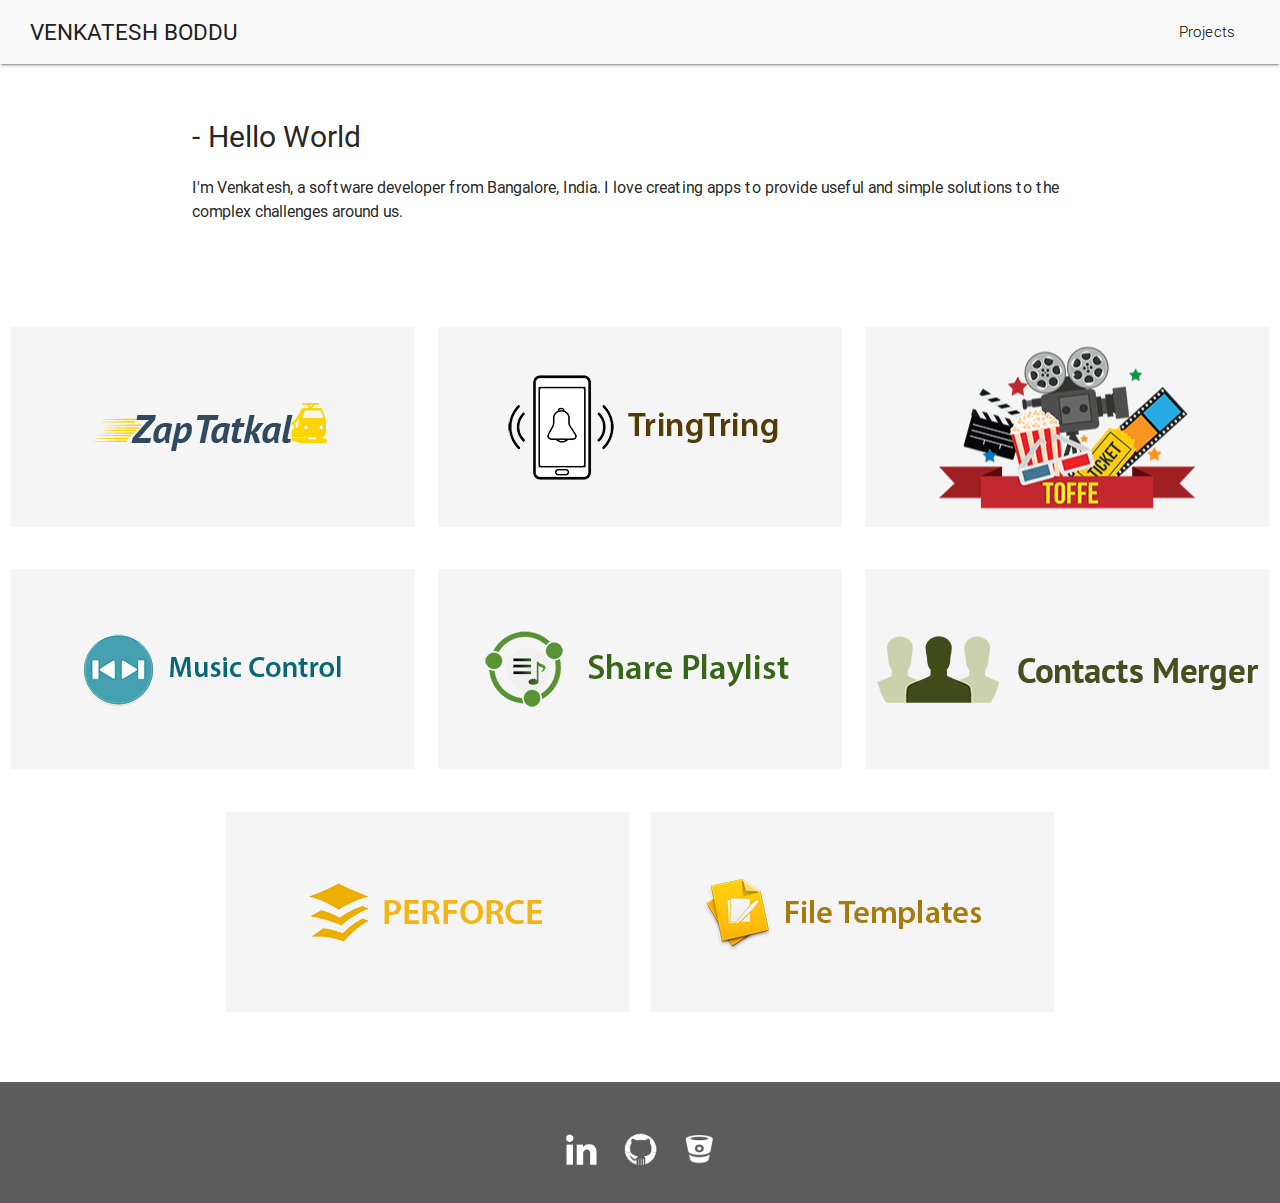
<file: index.html>
<!DOCTYPE html>
<html lang="en">
<head>
  <meta charset="UTF-8">
  <meta name="author" content="Manga Venkatesh">
  <title>Venkatesh</title>
  
  <!--Import Google Icon Font-->
  <link href="http://fonts.googleapis.com/icon?family=Material+Icons" rel="stylesheet">
  
  <!--Import materialize.css-->
  <link type="text/css" rel="stylesheet" href="css/materialize.css"  media="screen,projection"/>

  <!--Let browser know website is optimized for mobile-->
  <meta name="viewport" content="width=device-width, initial-scale=1.0"/>

  <style>
    .ihoverable-white{
        transition: background-color 0.5s;
    }

    .ihoverable-white:hover {
        background-color: white !important;
    }

    .navbar-fixed{
      z-index: 9999;
    }

    .nav-wrapper{
        padding: 0 2rem;
    }

    nav .brand-logo{
        font-size: 1.5rem;
        font-weight: 400;
    }

    .nav-item{
      font-size: 1.2rem;
    }

    nav ul a{
      color: black;
    }

    html, body{
      height:100%;
    }

    /*.staggerred-list{
      opacity: 0;
    }*/

    footer.page-footer{
      background-color: rgba(51, 51, 51, 0.8);
    }

    .footericon{
        width:35px;
        height: 35px;
        margin: 30px 10px;
    }

    #about{
      padding: 50px 0px;
      font-size: 30px;
    }

    #about p{
      font-size: 16px;
    }

    .card .card-reveal{
      overflow: hidden;
    }

    .side-nav{
      padding-top: 60px;
      width: 100%;
      transform: translateX(0);
      transition: opacity 0.5s;
    }

    .slider .slides, .slider .slides li{
      background-color: transparent;
    }

    .slider .indicators .indicator-item{
      height: 14px;
      width: 14px;
    }

    .ihide{
      opacity:0;
      visibility: hidden;
    }

    /*#f0efed*/

  </style>
</head>
<body>
  
  <div class="navbar-fixed">
    <nav>
      <div class='nav-wrapper grey lighten-5 flow-text'>
        <a href="#" class="brand-logo grey-text text-darken-4" onclick="handleHeaderClick()">VENKATESH BODDU</a>
        <ul id='nav-projects' class='nav-item right grey-text text-darken-3'>
          <li><a href='#projects' onclick="handleHeaderClick()">Projects</a></li>
        </ul>
      </div>
    </nav>
  </div>
  
  <div id='about' class="container">
    - Hello World <br />
    <p>I'm Venkatesh, a software developer from Bangalore, India. I love creating apps to provide useful and simple solutions to the complex challenges around us.</p>
  </div>

  <div id='projects' class='section scrollspy'>

    <ul class="row">
      <li class="col s12 m4 l4 valign-wrapper center-align staggerred-list">
        <div class="card grey lighten-4 ihoverable-white z-depth-0" style="width:100%;height:200px">
            <div class="card-image waves-effect waves-block">
              <div class='activator' style="background-image:url('images/zaptatkal.png');background-repeat:no-repeat;background-position:center;width:100%;height:200px;'"></div>
            </div>
          <div class="card-reveal">
            <span class="card-title grey-text text-darken-4">ZapTatkal<i id='zaptatkal-card-close' class="card-close material-icons right">close</i></span>
            <p>A Chrome Extension to book TATKAL train tickets in less than 15 seconds.</p>
            <div class="card-action right-align">
                <a href="#" data-activates="zaptatkal-slide-out" data-cardclose='zaptatkal-card-close' class="button-collapse show-on-large"><i class="material-icons">more</i></a>
            </div>
          </div>
        </div>
      </li>
      <li style="" class="col s12 m4 l4  center-align staggerred-list">
        <div class="card ihoverable-white grey lighten-4 z-depth-0" style="width:100%;height:200px">
            <div class="card-image waves-effect waves-block" style='height:100%'>
              <div class='activator center-align' style="background-image:url('images/tringtring.png');background-repeat:no-repeat;background-position:center;height:100%;'"></div>
            </div>
          <div class="card-reveal">
            <span class="card-title grey-text text-darken-4">TringTring<i id='tringtring-card-close' class="card-close material-icons right">close</i></span>
            <p>This Android App helps in finding your mis-placed phone when it is in silent mode by resetting the Ringer volume.</p>
            <div class="card-action right-align">
              <a href="#" data-activates="tringtring-slide-out" data-cardclose='tringtring-card-close' class="button-collapse show-on-large"><i class="material-icons">more</i></a>
            </div>
          </div>
        </div>
      </li>
      <li style="" class="col s12 m4 l4 valign-wrapper  center-align staggerred-list">
        <div class="card ihoverable-white grey lighten-4 z-depth-0" style="width:100%;height:200px">
          <div class='waves-effect waves-block waves-light'>
            <div class="card-image">
              <div class='activator' style="background-image:url('images/toffe.png');background-repeat:no-repeat;background-position:center;width:100%;height:200px;'"></div>
            </div>
          </div>
          <div class="card-reveal">
            <span class="card-title grey-text text-darken-4">Toffe<i id='toffe-card-close' class="card-close material-icons right">close</i></span>
            <p>Project Toffe is a low cost offline Media streaming service.</p>
            <div class="card-action right-align">
              <a href="#" data-activates="toffe-slide-out" data-cardclose='toffe-card-close' class="button-collapse show-on-large"><i class="material-icons">more</i></a>
            </div>
          </div>
        </div>
      </li>
    </ul>



    <ul class="row">
      <li style="" class="col s12 m4 l4 valign-wrapper  center-align staggerred-list">
        <div class="card ihoverable-white grey lighten-4 z-depth-0" style="width:100%;height:200px">
          <div class='waves-effect waves-block waves-light'>
            <div class="card-image">
              <div class='activator' style="background-image:url('images/musiccontrol.png');background-repeat:no-repeat;background-position:center; width:100%;height:200px;'"></div>
            </div>
          </div>
          <div class="card-reveal">
            <span class="card-title grey-text text-darken-4">Music Control<i id='musiccontrol-card-close' class="card-close material-icons right">close</i></span>
            <p>This Android application helps in changing Tracks with Volume Buttons.</p>
            <div class="card-action right-align">
              <a href="#" data-activates="musiccontrol-slide-out" data-cardclose='musiccontrol-card-close' class="button-collapse show-on-large"><i class="material-icons">more</i></a>
            </div>
          </div>
        </div>
      </li>
      <li style="" class="col s12 m4 l4 valign-wrapper  center-align staggerred-list">
        <div class="card ihoverable-white grey lighten-4 z-depth-0" style="width:100%;height:200px">
          <div class='waves-effect waves-block waves-light'>
            <div class="card-image">
              <div class='activator' style="background-image:url('images/playlistshare.png');background-repeat:no-repeat;background-position:center;width:100%;height:200px;'"></div>
            </div>
          </div>
          <div class="card-reveal">
            <span class="card-title grey-text text-darken-4">Share Playlist<i id='shareplaylist-card-close' class="card-close material-icons right">close</i></span>
            <p>An Android application, which helps in sharing the music with high speed among the group.</p>
            <div class="card-action right-align">
              <a href="#" data-activates="shareplaylist-slide-out" data-cardclose='shareplaylist-card-close' class="button-collapse show-on-large"><i class="material-icons">more</i></a>
            </div>
          </div>
        </div>
      </li>
      <li style="" class="col s12 m4 l4 valign-wrapper  center-align staggerred-list">
        <div class="card ihoverable-white grey lighten-4 z-depth-0" style="width:100%;height:200px">
          <div class='waves-effect waves-block waves-light'>
            <div class="card-image">
              <div class='activator' style="background-image:url('images/contactsmerger.png');background-repeat:no-repeat;background-position:center;width:100%;height:200px;'"></div>
            </div>
          </div>
          <div class="card-reveal">
            <span class="card-title grey-text text-darken-4">Contacts Merger<i id='contactsmanager-card-close' class="card-close material-icons right">close</i></span>
            <p>An Android App to merge your duplicate/similar contacts.</p>
            <div class="card-action right-align">
              <a href="#" data-activates="contactsmerger-slide-out" data-cardclose='contactsmanager-card-close' class="button-collapse show-on-large"><i class="material-icons">more</i></a>
            </div>
          </div>
        </div>
      </li>
    </ul>

    <ul class="row">

      <li style="" class="col s12 m4 l4 push-l2 valign-wrapper  center-align staggerred-list">
        <div class="card ihoverable-white grey lighten-4 z-depth-0" style="width:100%;height:200px">
          <div class='waves-effect waves-block waves-light'>
            <div class="card-image">
              <div class='activator' style="background-image:url('images/perforce.png');background-repeat:no-repeat;background-position:center;width:100%;height:200px;'"></div>
            </div>
          </div>
          <div class="card-reveal">
            <span class="card-title grey-text text-darken-4">Perforce<i id='perforce-card-close' class="card-close material-icons right">close</i></span>
            <p>With Perforce VSCode extension, you can perform basic perforce operations within VSCode.</p>
            <div class="card-action right-align">
              <a href="#" data-activates="perforce-slide-out" data-cardclose='perforce-card-close' class="button-collapse show-on-large"><i class="material-icons">more</i></a>
            </div>
          </div>
        </div>
      </li>
      <li style="" class="col s12 m4 l4 push-l2 valign-wrapper  center-align staggerred-list">
        <div class="card ihoverable-white grey lighten-4 z-depth-0" style="width:100%;height:200px">
          <div class='waves-effect waves-block waves-light'>
            <div class="card-image">
              <div class='activator' style="background-image:url('images/filetemplates.png');background-repeat:no-repeat;background-position:center;width:100%;height:200px;'"></div>
            </div>
          </div>
          <div class="card-reveal">
            <span class="card-title grey-text text-darken-4">File Templates<i id='filetemplates-card-close' class="card-close material-icons right">close</i></span>
            <p>This VSCode extension helps in creating files easily from your defined templates.</p>
            <div class="card-action right-align">
              <a href="#" data-activates="filetemplates-slide-out" data-cardclose='filetemplates-card-close' class="button-collapse show-on-large"><i class="material-icons">more</i></a>
            </div>
          </div>
        </div>
      </li>
    </ul>
  </div>


  <div id="zaptatkal-slide-out" class="side-nav">
      <div style='width:100%;height:200px;' class="valign-center">
        <div class='slide-out-header' style="float:left;display:inline-block;background-image:url('images/zaptatkal.png');background-repeat:no-repeat;background-position:center; width:500px;height:200px;'"></div>
        <div class="slide-out-desc" style="padding-top:20px">
          <p>Easy to Use ,Fully automated Extension to book IRCTC tickets ,Specially designed for TATKAL</p>
          <p>
            An Extension to book TATKAL train tickets in Less than 15 seconds.
              Nothing's more precious than time.This fact can't be experienced better than while booking a Tatkal ticket.
              Every second counts in tatkal booking.To make tatkal booking more reliable and to give you a better chance to get a tatkal ticket ZapTatkal was designed.</p>
          <p> You can get the extension @ <a href='https://chrome.google.com/webstore/detail/zaptatkal/jebomkgoklgbllefagdmmnflojdochjc' target='_blank' style='display:inline'>ZapTatkal</a></p>
        </div>
      </div>
      <div class="slider">
        <ul class="slides">
          <li>
            <div style="background-image:url('images/zaptatkal/1.png');background-size:contain; background-repeat:no-repeat;background-position:center; width:100%;height:100%;'"></div>
          </li>
          <li>
            <div style="background-image:url('images/zaptatkal/2.png');background-size:contain;background-repeat:no-repeat;background-position:center; width:100%;height:100%;'"></div>
          </li>
          <li>
            <div style="background-image:url('images/zaptatkal/3.png');background-size:contain;background-repeat:no-repeat;background-position:center; width:100%;height:100%;'"></div>
          </li>
          <li>
            <div style="background-image:url('images/zaptatkal/4.png');background-size:contain;background-repeat:no-repeat;background-position:center; width:100%;height:100%;'"></div>
          </li>
          <li>
            <div style="background-image:url('images/zaptatkal/5.png');background-size:contain;background-repeat:no-repeat;background-position:center; width:100%;height:100%;'"></div>
          </li>
          <li>
            <div style="background-image:url('images/zaptatkal/6.png');background-size:contain;background-repeat:no-repeat;background-position:center; width:100%;height:100%;'"></div>
          </li>
        </ul>
      </div>
  </div>

  <div id="tringtring-slide-out" class="side-nav">
      <div style='width:100%;height:200px;' class="valign-center">
        <div class='slide-out-header' style="float:left;display:inline-block;background-image:url('images/tringtring.png');background-repeat:no-repeat;background-position:center; width:500px;height:200px;'"></div>
        <div class="slide-out-desc" style="padding-top:20px">
          <p>TringTring helps in finding your phones when kept in Silent Mode.</p>
          <h5>How it works :</h5>
          <p>
             * Configure TringTring with a custom Message, volume to reset and the phone number to accept messages from. <br/>
             * When the service is ON, TringTring checks for the custom message from the configured phone number and resets the phone Ringer volume to the new volume level set in the App.
          </p>
        </div>
      </div>
      <div class="slider">
        <ul class="slides">
          <li>
            <div style="background-image:url('images/tringtring/tringtring1.png');background-size:contain; background-repeat:no-repeat;background-position:center; width:100%;height:100%;'"></div>
          </li>
          <li>
            <div style="background-image:url('images/tringtring/tringtring2.png');background-size:contain;background-repeat:no-repeat;background-position:center; width:100%;height:100%;'"></div>
          </li>
          <li>
            <div style="background-image:url('images/tringtring/tringtring3.png');background-size:contain;background-repeat:no-repeat;background-position:center; width:100%;height:100%;'"></div>
          </li>
        </ul>
      </div>
  </div>

  <div id="toffe-slide-out" class="side-nav">
      <div style='width:100%;height:200px;' class="valign-center">
        <div class='slide-out-header' style="float:left;display:inline-block;background-image:url('images/toffe.png');background-repeat:no-repeat;background-position:center; width:500px;height:200px;'"></div>
        <div class="slide-out-desc" style="padding-top:20px">
          <p>Toffe, is a low cost offline Entertainment Service.</p>
          <p>
            Watch the latest TV serials, movies and listen to music on your Android device. 
            Toffe is a streaming app that lets you watch your favourite shows and movies without copying them to your device.
            With Toffe, having a low memory phone is not a problem anymore.
          </p>
        </div>
      </div>
      <div class="slider">
        <ul class="slides">
          <li>
            <div style="background-image:url('images/toffe/toffe1.png');background-size:contain; background-repeat:no-repeat;background-position:center; width:100%;height:100%;'"></div>
          </li>
          <li>
            <div style="background-image:url('images/toffe/toffe2.png');background-size:contain;background-repeat:no-repeat;background-position:center; width:100%;height:100%;'"></div>
          </li>
          <li>
            <div style="background-image:url('images/toffe/toffe3.png');background-size:contain;background-repeat:no-repeat;background-position:center; width:100%;height:100%;'"></div>
          </li>
          <li>
            <div style="background-image:url('images/toffe/toffe4.png');background-size:contain;background-repeat:no-repeat;background-position:center; width:100%;height:100%;'"></div>
          </li>
          <li>
            <div style="background-image:url('images/toffe/toffe5.png');background-size:contain;background-repeat:no-repeat;background-position:center; width:100%;height:100%;'"></div>
          </li>
          <li>
            <div style="background-image:url('images/toffe/toffe6.png');background-size:contain;background-repeat:no-repeat;background-position:center; max-width:600px;width:100%;height:100%;margin:0 auto;'"></div>
          </li>
        </ul>
      </div>
  </div>

  <div id="contactsmerger-slide-out" class="side-nav">
      <div style='width:100%;height:200px;' class="valign-center">
        <div class='slide-out-header' style="float:left;display:inline-block;background-image:url('images/contactsmerger.png');background-repeat:no-repeat;background-position:center; width:500px;height:200px;'"></div>
        <div class="slide-out-desc" style="padding-top:20px">
          <p><br/>
            ContactsMerger will scan all contacts and let you delete all duplicate contacts with similar numbers, names and email address. </p>
        </div>
      </div>
      <div class="slider">
        <ul class="slides">
          <li>
            <div style="background-image:url('images/mergecontacts/mergecontacts1.png');background-size:contain; background-repeat:no-repeat;background-position:center; width:100%;height:100%;'"></div>
          </li>
          <li>
            <div style="background-image:url('images/mergecontacts/mergecontacts2.png');background-size:contain;background-repeat:no-repeat;background-position:center; width:100%;height:100%;'"></div>
          </li>
          <li>
            <div style="background-image:url('images/mergecontacts/mergecontacts3.png');background-size:contain;background-repeat:no-repeat;background-position:center; width:100%;height:100%;'"></div>
          </li>
        </ul>
      </div>
  </div>

  <div id="perforce-slide-out" class="side-nav">
      <div style='width:100%;height:200px;' class="valign-center">
        <div class='slide-out-header' style="float:left;display:inline-block;background-image:url('images/perforce.png');background-repeat:no-repeat;background-position:center; width:500px;height:200px;'"></div>
        <div class="slide-out-desc" style="padding-top:20px">
          <p>Perforce is a VSCode extension.</p>
          <p>Perforce extension enables the version control for VSCode. 
            With this extension you can perform basic perforce operations right within VSCode.</p>
            <p> Get this extension @ <a href='https://marketplace.visualstudio.com/items?itemName=bam.vscode-perforce' target="_blank"  style='display:inline'>Perforce</a> </p>
        </div>
      </div>
      <div class="slider">
        <ul class="slides">
          <li>
            <div style="background-image:url('images/perforce/perforce1.png');background-size:contain; background-repeat:no-repeat;background-position:center; width:600px;height:100%;margin:0 auto;"></div>
          </li>
          <li>
            <div style="background-image:url('images/perforce/perforce2.png');background-size:contain;background-repeat:no-repeat;background-position:center; width:600px;height:100%;margin:0 auto;"></div>
          </li>
          <li>
            <div style="background-image:url('images/perforce/perforce3.png');background-size:contain;background-repeat:no-repeat;background-position:center; width:600px;height:100%;margin:0 auto;"></div>
          </li>
          <li>
            <div style="background-image:url('images/perforce/perforce4.png');background-size:contain;background-repeat:no-repeat;background-position:center; width:600px;height:100%;margin:0 auto;"></div>
          </li>
        </ul>
      </div>
  </div>

  <div id="filetemplates-slide-out" class="side-nav">
      <div style='width:100%;height:200px;' class="valign-center">
        <div class='slide-out-header' style="float:left;display:inline-block;background-image:url('images/filetemplates.png');background-repeat:no-repeat;background-position:center; width:500px;height:200px;'"></div>
        <div class="slide-out-desc" style="padding-top:20px">
          <p>This is a VSCode extension to create File Templates.</p>
          <p>
            File Templates extension comes with file templates for Javascript, CSS, SASS, HTML, etc... by default to help you start with new files. <br/>
            Also add Author name and Date of creation to the file, by adding ${AUTHOR} and ${DATE} tokens to your template.
          </p>
          <p> Get this extension @ <a href='https://marketplace.visualstudio.com/items?itemName=bam.vscode-file-templates' target="_blank"  style='display:inline'>FileTemplates </a></p>
        </div>
      </div>
      <div class="slider">
        <ul class="slides">
          <li>
            <div style="background-image:url('images/filetemplates/filetemplates1.png');background-size:contain; background-repeat:no-repeat;background-position:center; width:600px;height:100%;margin:0 auto;"></div>
          </li>
          <li>
            <div style="background-image:url('images/filetemplates/filetemplates2.png');background-size:contain;background-repeat:no-repeat;background-position:center; width:600px;height:100%;margin:0 auto;"></div>
          </li>
          <li>
            <div style="background-image:url('images/filetemplates/filetemplates3.png');background-size:contain;background-repeat:no-repeat;background-position:center; width:600px;height:100%;margin:0 auto;"></div>
          </li>
        </ul>
      </div>
  </div>

  <div id="musiccontrol-slide-out" class="side-nav">
      <div style='width:100%;height:200px;' class="valign-center">
        <div class='slide-out-header' style="float:left;display:inline-block;background-image:url('images/musiccontrol.png');background-repeat:no-repeat;background-position:center; width:500px;height:200px;'"></div>
        <div class="slide-out-desc" style="padding-top:20px">
          <p>Music control is an Android Application, which helps you to change music track using your volume buttons when your device is locked. <br/>
             On start of music player, a small music control overlays on top to indicate that MusicControl is running. 
             You can stop the service at any time, by simply dragging the overlay control to the bottom of screen.
          </p>
        </div>
      </div>
      <div class="slider">
        <ul class="slides">
          <li>
            <div style="background-image:url('images/musiccontrol/musiccontrol1.png');background-size:contain; background-repeat:no-repeat;background-position:center; width:100%;height:100%;'"></div>
          </li>
          <li>
            <div style="background-image:url('images/musiccontrol/musiccontrol2.png');background-size:contain;background-repeat:no-repeat;background-position:center; width:100%;height:100%;'"></div>
          </li>
          <li>
            <div style="background-image:url('images/musiccontrol/musiccontrol3.png');background-size:contain;background-repeat:no-repeat;background-position:center; width:100%;height:100%;'"></div>
          </li>
        </ul>
      </div>
  </div>

  <div id="shareplaylist-slide-out" class="side-nav">
      <div style='width:100%;height:200px;' class="valign-center">
        <div class='slide-out-header' style="float:left;display:inline-block;background-image:url('images/playlistshare.png');background-repeat:no-repeat;background-position:center; width:500px;height:200px;'"></div>
        <div class="slide-out-desc" style="padding-top:20px">
          <p>
            SharePlaylist is an Android application. This helps in sharing music among the devices with high speed.<br/>
            This App gives you the potential to share the playlists directly with others, rather than copying songs individually and re-cerating the playlists on other devices.
          </p>
        </div>
      </div>
      <div class="slider">
        <ul class="slides">
          <li>
            <div style="background-image:url('images/playlistshare/playlistshare1.png');background-size:contain; background-repeat:no-repeat;background-position:center; width:100%;height:100%;'"></div>
          </li>
          <li>
            <div style="background-image:url('images/playlistshare/playlistshare2.png');background-size:contain;background-repeat:no-repeat;background-position:center; width:100%;height:100%;'"></div>
          </li>
          <li>
            <div style="background-image:url('images/playlistshare/playlistshare3.png');background-size:contain;background-repeat:no-repeat;background-position:center; width:100%;height:100%;'"></div>
          </li>
          <li>
            <div style="background-image:url('images/playlistshare/playlistshare4.png');background-size:contain;background-repeat:no-repeat;background-position:center; width:100%;height:100%;'"></div>
          </li>
          </li>
        </ul>
      </div>
  </div>

  <footer class='page-footer'>
    <div class="container center-align">
      <a href="https://www.linkedin.com/in/venkatesh-boddu-86614253" target="_blank"><img src='images/linkedin.png' class='footericon'/></a>
      <a href="https://github.com/bamvenkatesh/" target="_blank"><img src='images/github.png' class='footericon'/></a>
      <a href="https://bitbucket.org/bamvenkatesh/" target="_blank"><img src='images/bitbucket.png' class='footericon'/></a>
    </div>
  </footer>
    
  <!--Import jQuery before materialize.js-->
  <script type="text/javascript" src="https://code.jquery.com/jquery-2.1.1.min.js"></script>
  <script type="text/javascript" src="js/materialize.js"></script>
  <script type="text/javascript">
    $(document).ready(function(){
      $('.scrollspy').scrollSpy();


      // var options = [
      //   {selector: '.row1', offset: 0, callback: (el) => {
      //       Materialize.showStaggeredList($(el));
      //     } 
      //   },
      //   {selector: '.row2', offset: 0, callback: (el) => {
      //       Materialize.showStaggeredList($(el));
      //     } 
      //   },
      //   {selector: '.row3', offset: 0, callback: (el) => {
      //       Materialize.showStaggeredList($(el));
      //     } 
      //   } 
      // ];
      // Materialize.scrollFire(options);

      $('.button-collapse').click(function(){
          $('.side-nav').addClass('ihide');
          let id = $(this).data('activates');
          $('#' + id).removeClass('ihide');

          let cardCloseId = $(this).data('cardclose');
          $('#' + cardCloseId).click();
      });

      // $('.button-collapse').sideNav({
      //     menuWidth: '100%', // Default is 240
      //     edge: 'right', // Choose the horizontal origin
      //     closeOnClick: true, // Closes side-nav on <a> clicks, useful for Angular/Meteor
      //   }
      // );


      $('.slider').slider({Interval:2000});

        handleHeaderClick();
    }); 

    function handleHeaderClick(){
      $('.side-nav').addClass('ihide');
      hideCardReveals();
    }

    function hideCardReveals(){
      $('.card-close').click();
    }

  </script>
</body>
</html>
</file>
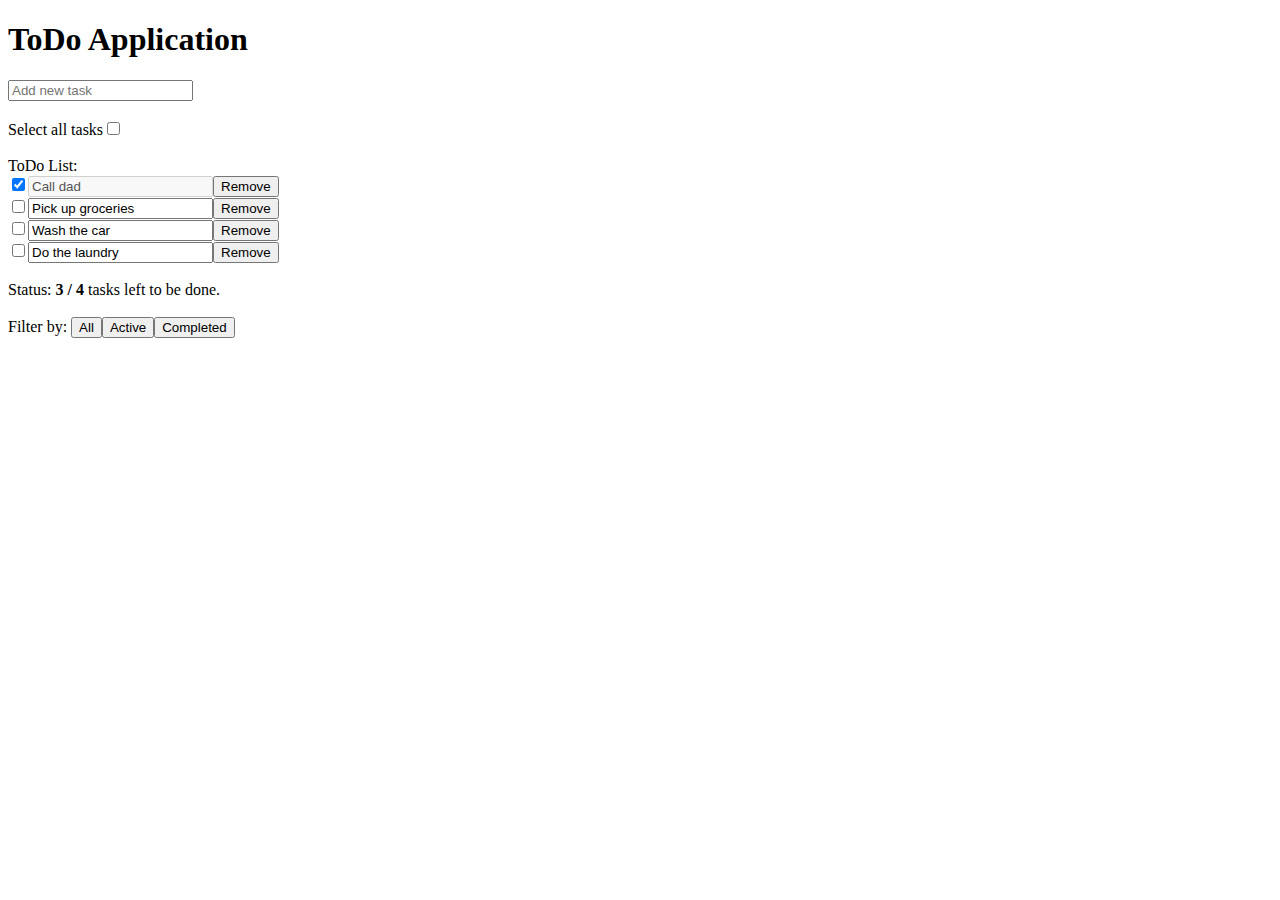
<file: todo_torq/index.html>
<!DOCTYPE html>
<html>
<head>
    
    <meta charset='utf-8'>
    <meta http-equiv="X-UA-Compatible" content="chrome=1">
    <meta name="viewport" content="width=1024, initial-scale=0.3, maximum-scale=1">

    <title>Webpack App</title>

    

    

</head>
<body class="coral--light">
    
    
    <script src="sample.js"></script>
    

</body>

</html>
</file>
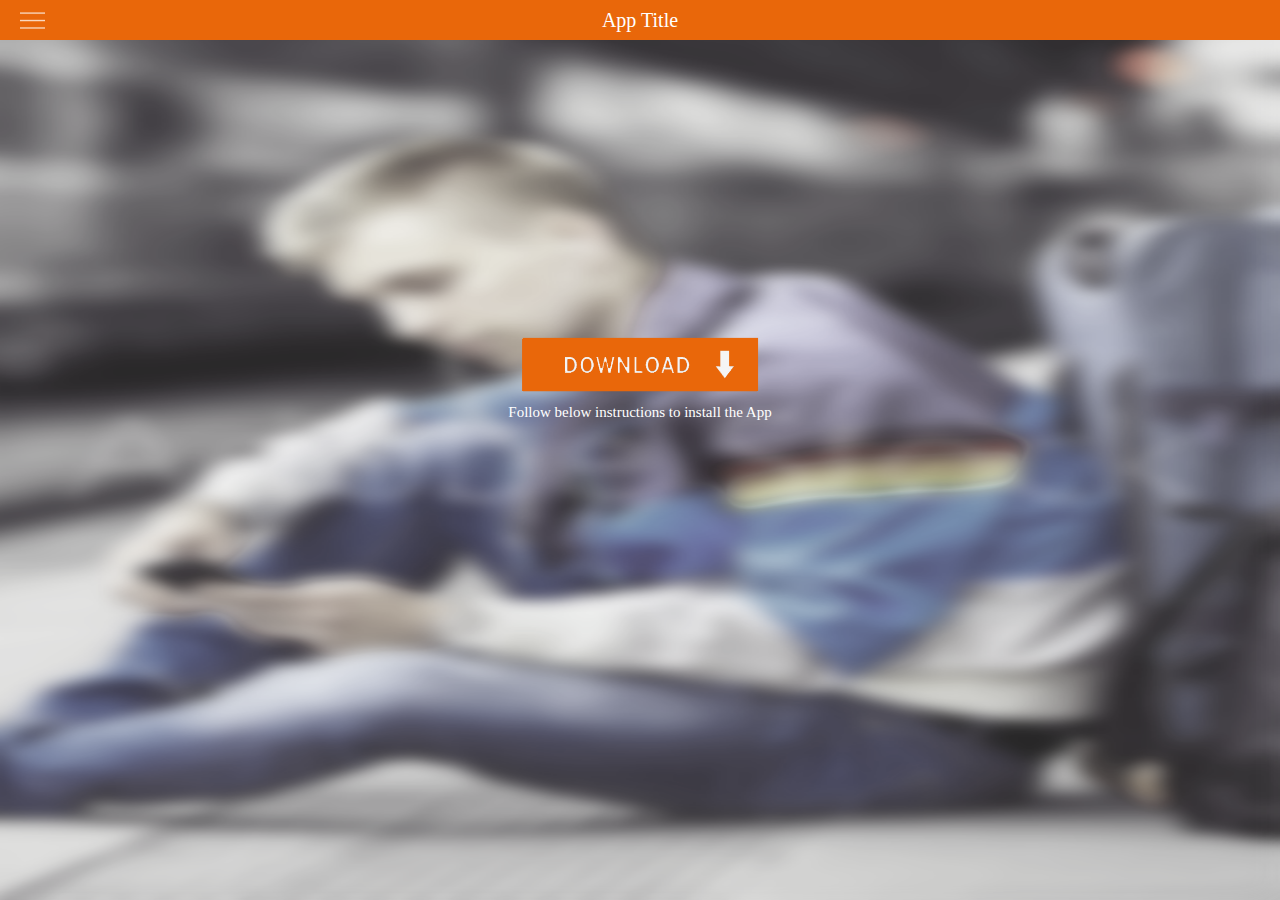
<file: zerotype/index.html>
<!DOCTYPE HTML>
<!-- Website template by freewebsitetemplates.com -->
<html>
<head>
	<meta charset="UTF-8">
	<meta name="viewport" content="user-scalable=no, initial-scale=1, maximum-scale=1, minimum-scale=1, width=device-width, height=device-height, target-densitydpi=device-dpi">
	<title>Zerotype Website Template</title>
	<link rel="stylesheet" href="css/style.css" type="text/css">
	<script type="text/javascript">
		
		var scrollTimer = undefined;

		function scrollToPage(){
			var homepage = document.getElementById('homepage');
			if( homepage.getBoundingClientRect().top > 0 )
				return;
			
			var instrpage = document.getElementById('instrpage');
			var aboutpage = document.getElementById('aboutpage');
			var contactpage = document.getElementById('contactpage');
		}

		function checkScrollEnd(e){
			if(scrollTimer){
				clearTimeout(scrollTimer);
				scrollTimer = undefined;
			}

			scrollTimer = setTimeout(scrollToPage,300);
		}
	</script>
</head>
<body>

	<div id='mob_site'>
		<div id='header'>
			<div id='menu'>
			</div>
			<div id='title'>
				App Title
			</div>
		</div>
		<div id='containerWrapper'>
			<div id='container'>
				<div id='homepage' class='page'>
					<div id="dlapkcontainer">
						<div id='dlbtn'>	</div>
						<div id='dldesc'>
							Follow below instructions to install the App
						</div>
					</div>
				</div>
				<div id='instrpage' class='page'>
					<div class='pagetitle'> Instructions </div>
				</div>
				<div id='aboutpage' class='page'>
					<div class='pagetitle'> About </div>
				</div>
				<div id='contactpage' class='page'>
					<div class='pagetitle'> Contact Us </div>
				</div>
			</div>
		</div>
	</div>

	<script type="text/javascript">
		var containerWrapper = document.getElementById('containerWrapper');
		containerWrapper.addEventListener('scroll', checkScrollEnd);
	</script>	
</body>
</html>
</file>
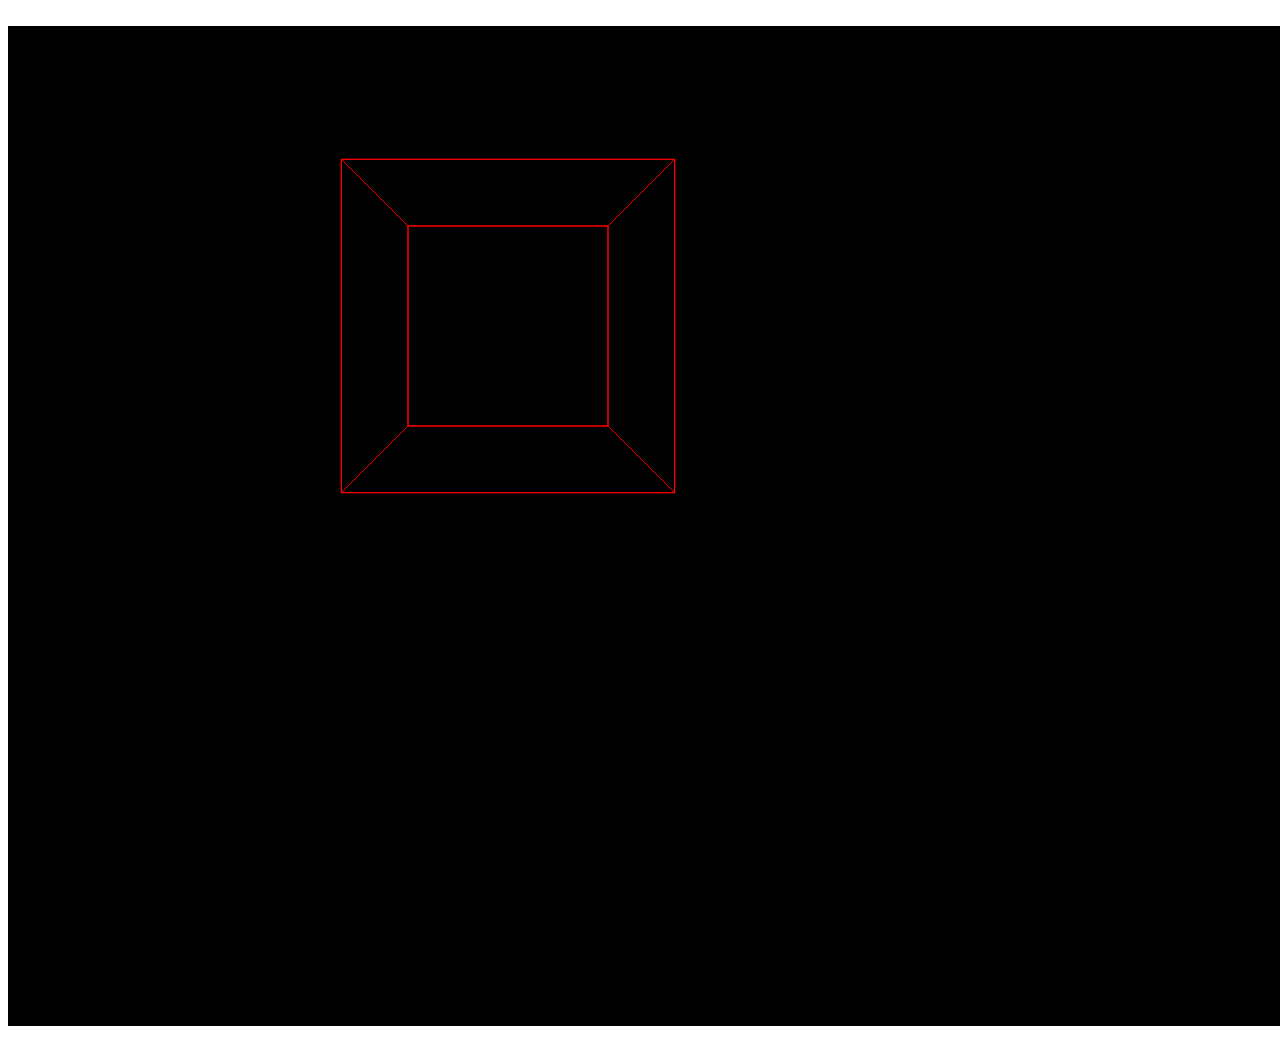
<file: cube.html>
<!DOCTYPE html>
<html>
<head>
    
	<title>HTML5 Experiment: A Rotating Solid Cube</title>
	<meta name="viewport" content="width=device-width, initial-scale=1.0">

</head>
<body>
    <canvas id="thecanvas" width="2000" height="1000">
        Your browser does not support the HTML5 canvas element. <a href=#>Click here</a> to watch the video.
    </canvas>

    <script type="text/javascript">
        window.onload = startDemo;
 
        function Point3D(x,y,z) {
            this.x = x;
            this.y = y;
            this.z = z;
 
            this.rotateX = function(angle) {
                var rad, cosa, sina, y, z
                rad = angle * Math.PI / 180
                cosa = Math.cos(rad)
                sina = Math.sin(rad)
                y = this.y * cosa - this.z * sina
                z = this.y * sina + this.z * cosa
                return new Point3D(this.x, y, z)
            }
 
            this.rotateY = function(angle) {
                var rad, cosa, sina, x, z
                rad = angle * Math.PI / 180
                cosa = Math.cos(rad)
                sina = Math.sin(rad)
                z = this.z * cosa - this.x * sina
                x = this.z * sina + this.x * cosa
                return new Point3D(x,this.y, z)
            }
 
            this.rotateZ = function(angle) {
                var rad, cosa, sina, x, y
                rad = angle * Math.PI / 180
                cosa = Math.cos(rad)
                sina = Math.sin(rad)
                x = this.x * cosa - this.y * sina
                y = this.x * sina + this.y * cosa
                return new Point3D(x, y, this.z)
            }
 
            this.project = function(viewWidth, viewHeight, fov, viewDistance) {
                var factor, x, y
                factor = fov / (viewDistance + this.z)
                x = this.x * factor + viewWidth / 2
                y = this.y * factor + viewHeight / 2
                return new Point3D(x, y, this.z)
            }
        }
 
        var vertices = [
            new Point3D(-1,1,-1),
            new Point3D(1,1,-1),
            new Point3D(1,-1,-1),
            new Point3D(-1,-1,-1),
            new Point3D(-1,1,1),
            new Point3D(1,1,1),
            new Point3D(1,-1,1),
            new Point3D(-1,-1,1)
        ];
 
        // Define the vertices that compose each of the 6 faces. These numbers are
        // indices to the vertex list defined above.
        var faces  = [[0,1,2,3],[1,5,6,2],[5,4,7,6],[4,0,3,7],[0,4,5,1],[3,2,6,7]];
 
        // Define the colors for each face.
        var colors = [[255,0,0],[0,255,0],[0,0,255],[255,255,0],[0,255,255],[255,0,255]];
 
        var xangle = 0, yangle = 0, zangle = 0;
 
        /* Constructs a CSS RGB value from an array of 3 elements. */
        function arrayToRGB(arr) {
            if( arr.length == 3 ) {
                return "rgb(" + arr[0] + "," + arr[1] + "," + arr[2] + ")";
            }
            return "rgb(0,0,0)";
        }
 
        function startDemo() {
            canvas = document.getElementById("thecanvas");
            if( canvas && canvas.getContext ) {
                ctx = canvas.getContext("2d");
                loop();
            }
        }
 
        function loop() {
            var t = new Array();

            ctx.clearRect(0,0,2000,1000);
            ctx.fillStyle = "rgb(0,0,0)";
            ctx.fillRect(0,0,2000,1000);
            

            for( var i = 0; i < vertices.length; i++ ) {
                var v = vertices[i];
                var r = v.rotateX(xangle).rotateY(yangle);
                var p = r.project(1000,600,500,4);
                t.push(p)
            }
 
            var avg_z = new Array();
 
            for( var i = 0; i < faces.length; i++ ) {
                var f = faces[i];
                avg_z[i] = {"index":i, "z":(t[f[0]].z + t[f[1]].z + t[f[2]].z + t[f[3]].z) / 4.0};
            }
 
            avg_z.sort(function(a,b) {
                return b.z - a.z;
            });
 
            for( var i = 0; i < faces.length; i++ ) {
                var f = faces[avg_z[i].index]
                ctx.beginPath()
                ctx.moveTo(t[f[0]].x,t[f[0]].y)
                ctx.lineTo(t[f[1]].x,t[f[1]].y)
                ctx.lineTo(t[f[2]].x,t[f[2]].y)
                ctx.lineTo(t[f[3]].x,t[f[3]].y)
                ctx.closePath()
                ctx.strokeStyle="red";
                ctx.stroke();

//                 ctx.fillStyle = arrayToRGB(colors[avg_z[i].index]);
//                 ctx.fill();
            }
        }

        let canvasElem = document.getElementById('thecanvas');
        canvasElem.addEventListener('touchstart',handleCubeTouchStart);
        canvasElem.addEventListener('touchmove',handleCubeTouchMove);
        canvasElem.addEventListener('touchend',handleCubeTouchEnd);

        canvasElem.addEventListener('mousedown',handleCubeTouchStart);
        canvasElem.addEventListener('mousemove',handleCubeTouchMove);
        canvasElem.addEventListener('mouseup',handleCubeTouchEnd);

        let touchStart = undefined, startX, startY, deltaX, deltaY, draw, startXAngle, startYAngle;
        let angleperUnit = 600/(3*180), xvelocity, yvelocity;
        let timeToRotate = 0,timeToRotateX = 0,timeToRotateY = 0, curTime = 0;
        let X = 0.009, Y = 0.001;

        function handleCubeTouchStart(e){
            startX = e.touches ? e.touches[0].pageX : e.pageX;
            startY = e.touches ? e.touches[0].pageY : e.pageY;

            deltaX = deltaY = 0;
            xvelocity = 0;
            yvelocity = 0;
            startXAngle = xangle;
            startYAngle = yangle;

            touchStart = new Date();
        }

        function handleCubeTouchMove(e){
            if(!touchStart || !startX || !startY)
                return;

            deltaX = (e.touches ? e.touches[0].pageX : e.pageX) - startX;
            deltaY = (e.touches ? e.touches[0].pageY : e.pageY) - startY;

            yangle = (startYAngle - deltaX * angleperUnit)%360;
            xangle = (startXAngle + deltaY * angleperUnit)%360;

            draw = true;
            window.requestAnimationFrame(callback);
        }

        function handleCubeTouchEnd(e){

            let time = (new Date() - touchStart) || 1;
            deltaX = deltaX || 0;
            deltaY = deltaY || 0;

            if(deltaX > 10)
                xvelocity = (deltaX/time);

            if(deltaY > 10){
                yvelocity = (deltaY/time);
	//			xvelocity = 0;
			}

            touchStart = undefined;
            curTime = 0;

            if( (deltaX < 10 && deltaY < 10) || (Math.abs(xvelocity) < 0.8 && Math.abs(yvelocity) < 0.8))
                return;
            
            startXAngle = xangle;
            startYAngle = yangle;
        //    timeToRotate = Math.max( xvelocity / X, yvelocity / X);
            timeToRotateX = xvelocity / X;
            timeToRotateY = yvelocity / X;
			timeToRotate = Math.max(timeToRotateX,timeToRotateY);
            rotate();

            draw = true;
            window.requestAnimationFrame(callback);
        }

        function rotate(){
            if(timeToRotate === 0 || curTime >= timeToRotate){
                curTime = 0;
                timeToRotate = 0;
                xvelocity = 0;
                yvelocity = 0;
                return;
            }

            curTime += 10;
            
            if(yvelocity && curTime <= timeToRotateY)
                xangle = (startXAngle + (yvelocity*curTime - 0.5*X*curTime*curTime) * angleperUnit)%360;
            
            if(xvelocity && curTime <= timeToRotateX)
                yangle = (startYAngle - (xvelocity*curTime - 0.5*X*curTime*curTime) * angleperUnit)%360;

            draw = true;
            window.requestAnimationFrame(callback);
            setTimeout(rotate, 10);
        }

        function callback(){
            if(draw){
                loop();
                draw = false;
            }
        }

    </script>
 
    </body>
</html>
</file>
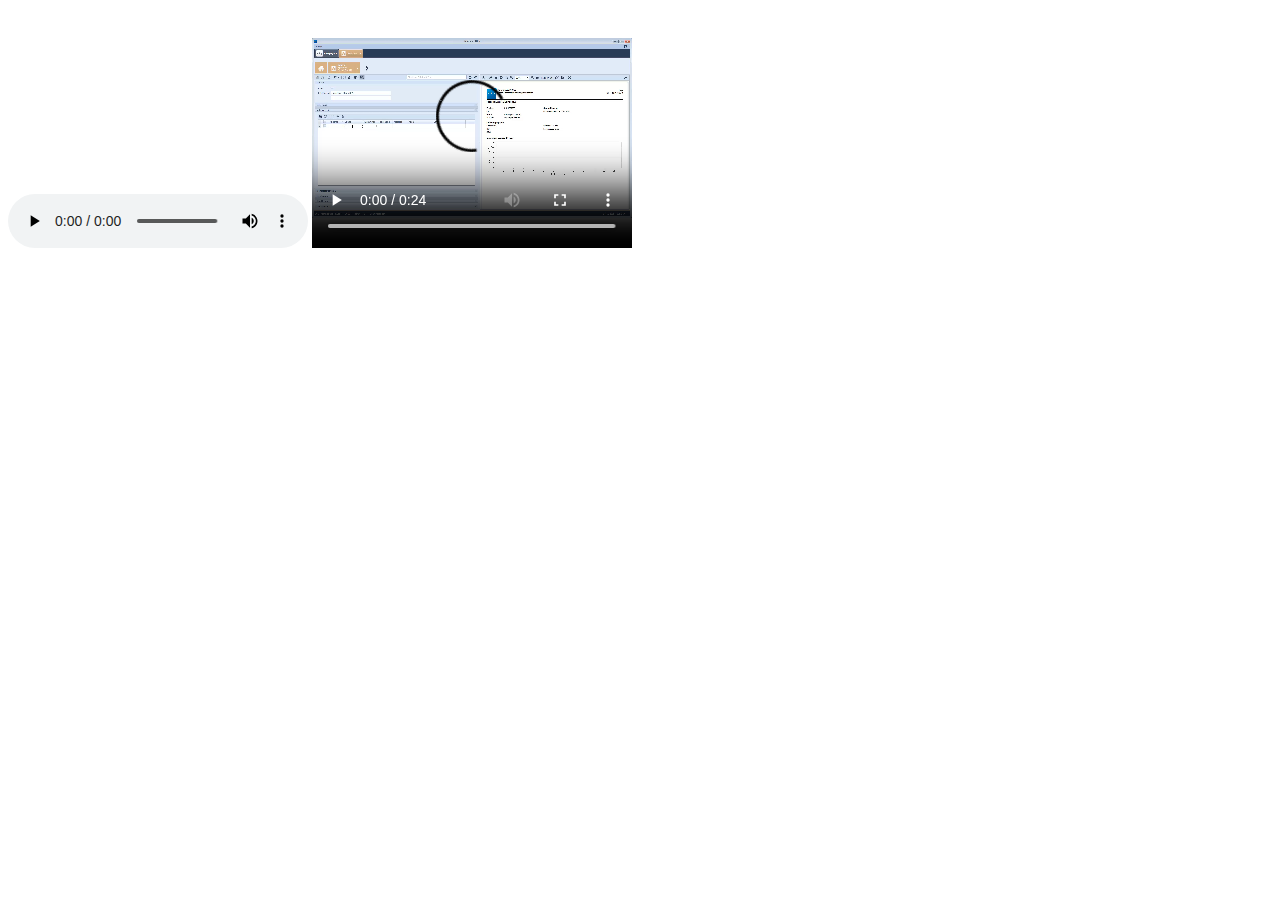
<file: test/sample.html>
<!DOCTYPE html>
<html>

<head>
	<meta charset="utf-8"/>
</head>

<body>

<audio controls>
  <source src="Mouse.mp3" type="audio/mpeg">
Your browser does not support the audio element.
</audio>

<video width="320" height="240" controls>
  <source src="Movie.mp4" type="video/mp4">
Your browser does not support the video tag.
</video>

</body>

</html>

<!--

	http://www.w3schools.com/html/tryit.asp?filename=tryhtml5_audio_all	

	https://support.mozilla.org/en-US/questions/999164

-->
</file>
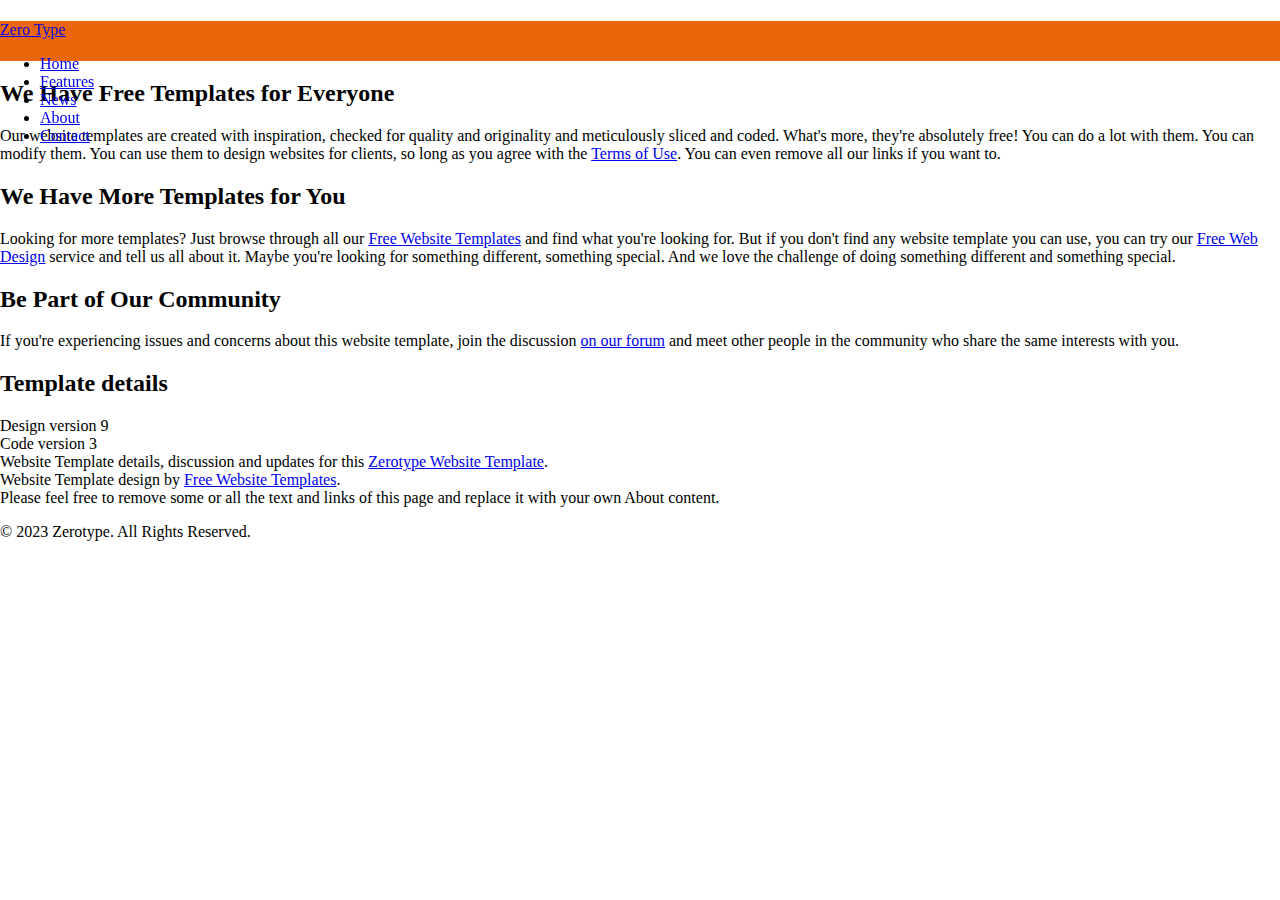
<file: zerotype/about.html>
<!DOCTYPE HTML>
<!-- Website template by freewebsitetemplates.com -->
<html>
<head>
	<meta charset="UTF-8">
	<title>About - Zerotype Website Template</title>
	<link rel="stylesheet" href="css/style.css" type="text/css">
</head>
<body>
	<div id="header">
		<div>
			<div class="logo">
				<a href="index.html">Zero Type</a>
			</div>
			<ul id="navigation">
				<li>
					<a href="index.html">Home</a>
				</li>
				<li>
					<a href="features.html">Features</a>
				</li>
				<li>
					<a href="news.html">News</a>
				</li>
				<li class="active">
					<a href="about.html">About</a>
				</li>
				<li>
					<a href="contact.html">Contact</a>
				</li>
			</ul>
		</div>
	</div>
	<div id="contents">
		<div id="about">
			<h1>About</h1>
			<h2>We Have Free Templates for Everyone</h2>
			<p>
				Our website templates are created with inspiration, checked for quality and originality and meticulously sliced and coded. What's more, they're absolutely free! You can do a lot with them. You can modify them. You can use them to design websites for clients, so long as you agree with the <a href="http://www.freewebsitetemplates.com/about/terms/">Terms of Use</a>. You can even remove all our links if you want to.
			</p>
			<h2>We Have More Templates for You</h2>
			<p>
				Looking for more templates? Just browse through all our <a href="http://www.freewebsitetemplates.com/">Free Website Templates</a> and find what you're looking for. But if you don't find any website template you can use, you can try our <a href="http://www.freewebsitetemplates.com/freewebdesign/">Free Web Design</a> service and tell us all about it. Maybe you're looking for something different, something special. And we love the challenge of doing something different and something special.
			</p>
			<h2>Be Part of Our Community</h2>
			<p>
				If you're experiencing issues and concerns about this website template, join the discussion <a href="http://www.freewebsitetemplates.com/forums/">on our forum</a> and meet other people in the community who share the same interests with you.
			</p>
			<h2>Template details</h2>
			<p>
				Design version 9<br> Code version 3<br> Website Template details, discussion and updates for this <a href="http://www.freewebsitetemplates.com/discuss/zerotype/">Zerotype Website Template</a>.<br> Website Template design by <a href="http://www.freewebsitetemplates.com/">Free Website Templates</a>.<br> Please feel free to remove some or all the text and links of this page and replace it with your own About content.
			</p>
		</div>
	</div>
	<div id="footer">
		<div class="clearfix">
			<div id="connect">
				<a href="http://freewebsitetemplates.com/go/facebook/" target="_blank" class="facebook"></a><a href="http://freewebsitetemplates.com/go/googleplus/" target="_blank" class="googleplus"></a><a href="http://freewebsitetemplates.com/go/twitter/" target="_blank" class="twitter"></a><a href="http://www.freewebsitetemplates.com/misc/contact/" target="_blank" class="tumbler"></a>
			</div>
			<p>
				© 2023 Zerotype. All Rights Reserved.
			</p>
		</div>
	</div>
</body>
</html>
</file>
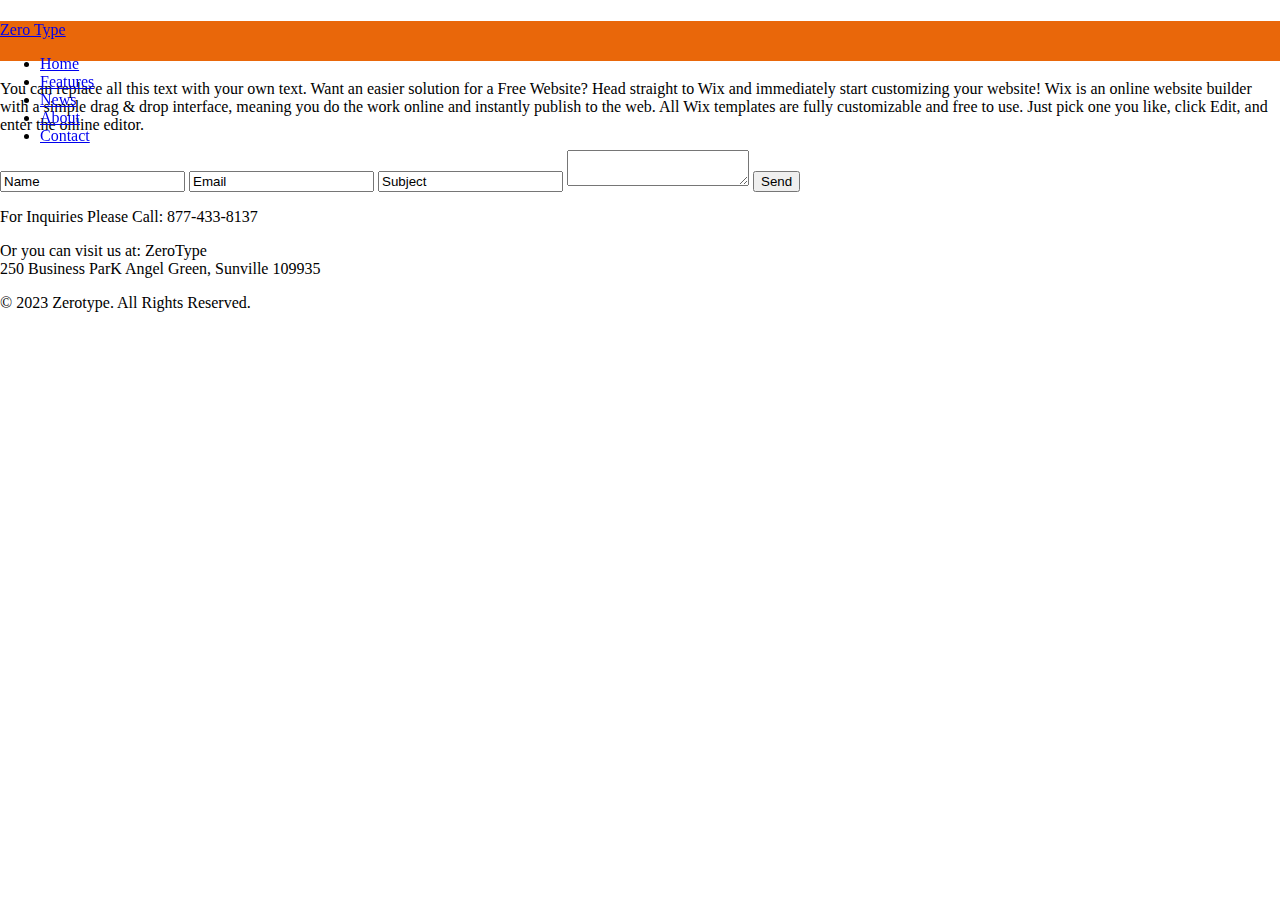
<file: zerotype/contact.html>
<!DOCTYPE HTML>
<!-- Website template by freewebsitetemplates.com -->
<html>
<head>
	<meta charset="UTF-8">
	<title>Contact - Zerotype Website Template</title>
	<link rel="stylesheet" href="css/style.css" type="text/css">
</head>
<body>
	<div id="header">
		<div>
			<div class="logo">
				<a href="index.html">Zero Type</a>
			</div>
			<ul id="navigation">
				<li>
					<a href="index.html">Home</a>
				</li>
				<li>
					<a href="features.html">Features</a>
				</li>
				<li>
					<a href="news.html">News</a>
				</li>
				<li>
					<a href="about.html">About</a>
				</li>
				<li class="active">
					<a href="contact.html">Contact</a>
				</li>
			</ul>
		</div>
	</div>
	<div id="contents">
		<div class="section">
			<h1>Contact</h1>
			<p>
				You can replace all this text with your own text. Want an easier solution for a Free Website? Head straight to Wix and immediately start customizing your website! Wix is an online website builder with a simple drag & drop interface, meaning you do the work online and instantly publish to the web. All Wix templates are fully customizable and free to use. Just pick one you like, click Edit, and enter the online editor.
			</p>
			<form action="index.html" method="post" class="message">
				<input type="text" value="Name" onFocus="this.select();" onMouseOut="javascript:return false;"/>
				<input type="text" value="Email" onFocus="this.select();" onMouseOut="javascript:return false;"/>
				<input type="text" value="Subject" onFocus="this.select();" onMouseOut="javascript:return false;"/>
				<textarea></textarea>
				<input type="submit" value="Send"/>
			</form>
		</div>
		<div class="section contact">
			<p>
				For Inquiries Please Call: <span>877-433-8137</span>
			</p>
			<p>
				Or you can visit us at: <span>ZeroType<br> 250 Business ParK Angel Green, Sunville 109935</span>
			</p>
		</div>
	</div>
	<div id="footer">
		<div class="clearfix">
			<div id="connect">
				<a href="http://freewebsitetemplates.com/go/facebook/" target="_blank" class="facebook"></a><a href="http://freewebsitetemplates.com/go/googleplus/" target="_blank" class="googleplus"></a><a href="http://freewebsitetemplates.com/go/twitter/" target="_blank" class="twitter"></a><a href="http://www.freewebsitetemplates.com/misc/contact/" target="_blank" class="tumbler"></a>
			</div>
			<p>
				© 2023 Zerotype. All Rights Reserved.
			</p>
		</div>
	</div>
</body>
</html>
</file>
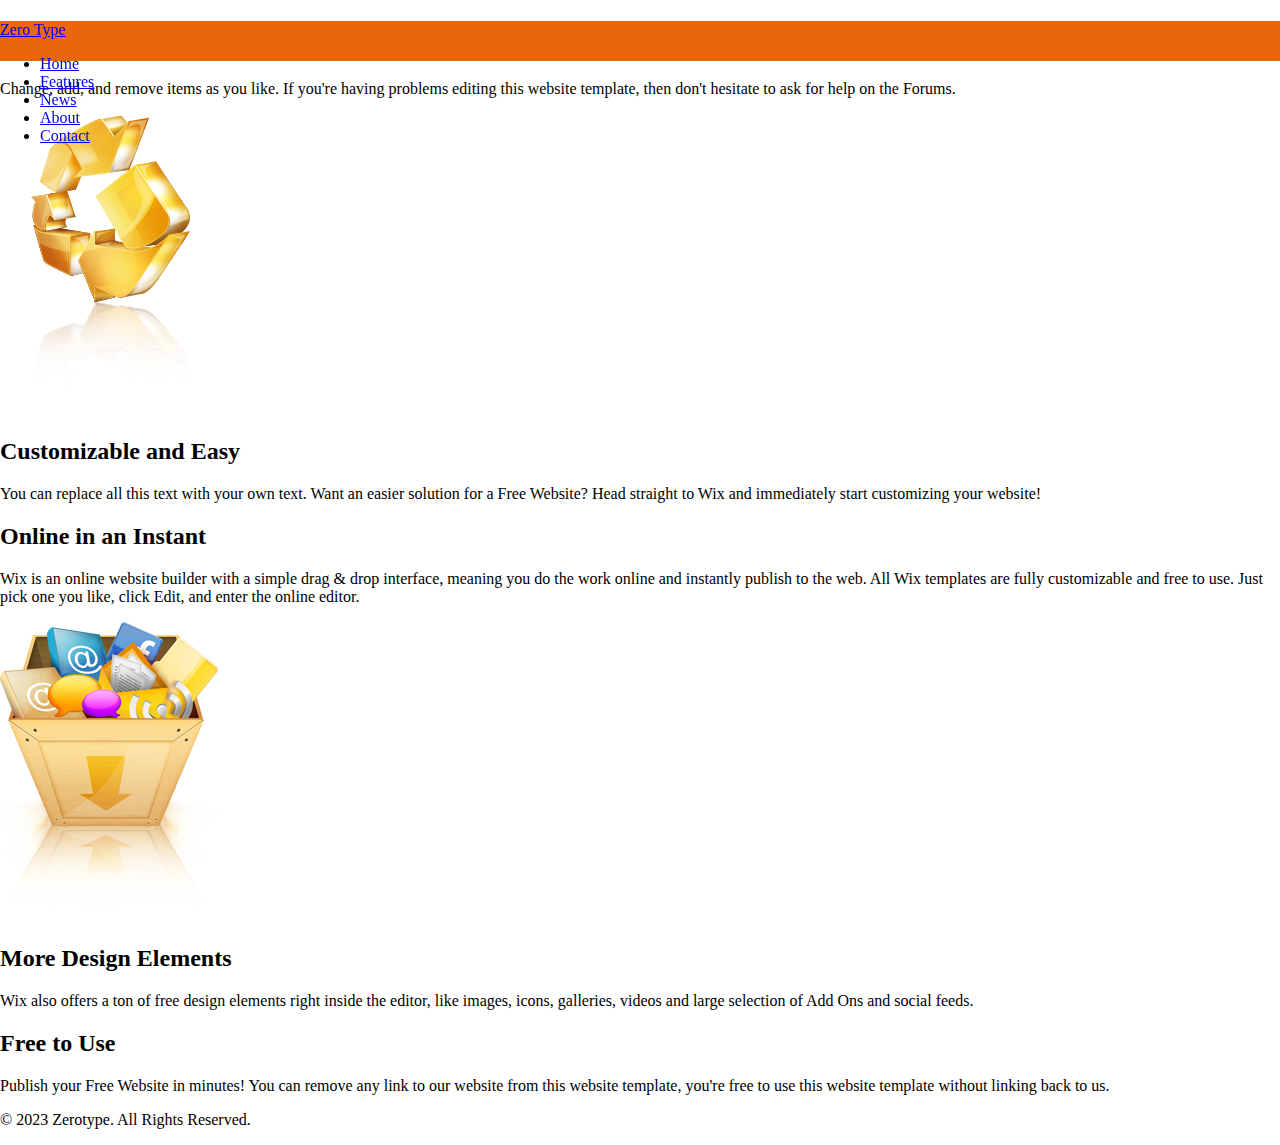
<file: zerotype/features.html>
<!DOCTYPE HTML>
<!-- Website template by freewebsitetemplates.com -->
<html>
<head>
	<meta charset="UTF-8">
	<title>Features - Zerotype Website Template</title>
	<link rel="stylesheet" href="css/style.css" type="text/css">
</head>
<body>
	<div id="header">
		<div>
			<div class="logo">
				<a href="index.html">Zero Type</a>
			</div>
			<ul id="navigation">
				<li>
					<a href="index.html">Home</a>
				</li>
				<li class="active">
					<a href="features.html">Features</a>
				</li>
				<li>
					<a href="news.html">News</a>
				</li>
				<li>
					<a href="about.html">About</a>
				</li>
				<li>
					<a href="contact.html">Contact</a>
				</li>
			</ul>
		</div>
	</div>
	<div id="contents">
		<div class="features">
			<h1>Features</h1>
			<p>
				Change, add, and remove items as you like. If you're having problems editing this website template, then don't hesitate to ask for help on the Forums.
			</p>
			<div>
				<img src="images/recycle.png" alt="Img">
				<h2>Customizable and Easy</h2>
				<p>
					You can replace all this text with your own text. Want an easier solution for a Free Website? Head straight to Wix and immediately start customizing your website!
				</p>
				<h2>Online in an Instant</h2>
				<p>
					Wix is an online website builder with a simple drag & drop interface, meaning you do the work online and instantly publish to the web. All Wix templates are fully customizable and free to use. Just pick one you like, click Edit, and enter the online editor.
				</p>
			</div>
			<div>
				<img src="images/box-of-icons.png" alt="Img">
				<h2>More Design Elements</h2>
				<p>
					Wix also offers a ton of free design elements right inside the editor, like images, icons, galleries, videos and large selection of Add Ons and social feeds.
				</p>
				<h2>Free to Use</h2>
				<p>
					Publish your Free Website in minutes! You can remove any link to our website from this website template, you're free to use this website template without linking back to us.
				</p>
			</div>
		</div>
	</div>
	<div id="footer">
		<div class="clearfix">
			<div id="connect">
				<a href="http://freewebsitetemplates.com/go/facebook/" target="_blank" class="facebook"></a><a href="http://freewebsitetemplates.com/go/googleplus/" target="_blank" class="googleplus"></a><a href="http://freewebsitetemplates.com/go/twitter/" target="_blank" class="twitter"></a><a href="http://www.freewebsitetemplates.com/misc/contact/" target="_blank" class="tumbler"></a>
			</div>
			<p>
				© 2023 Zerotype. All Rights Reserved.
			</p>
		</div>
	</div>
</body>
</html>
</file>
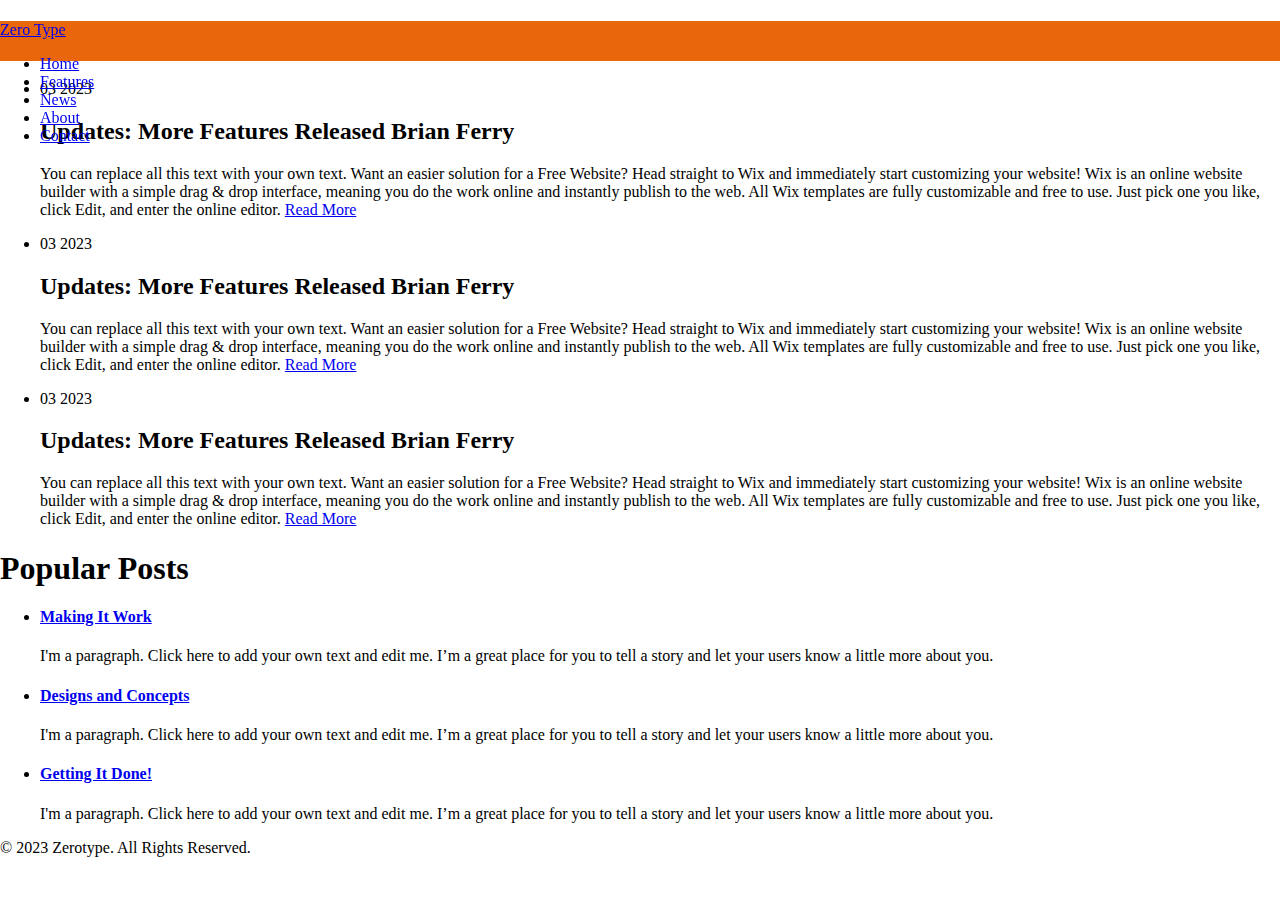
<file: zerotype/news.html>
<!DOCTYPE HTML>
<!-- Website template by freewebsitetemplates.com -->
<html>
<head>
	<meta charset="UTF-8">
	<title>News - Zerotype Website Template</title>
	<link rel="stylesheet" href="css/style.css" type="text/css">
</head>
<body>
	<div id="header">
		<div>
			<div class="logo">
				<a href="index.html">Zero Type</a>
			</div>
			<ul id="navigation">
				<li>
					<a href="index.html">Home</a>
				</li>
				<li>
					<a href="features.html">Features</a>
				</li>
				<li class="active">
					<a href="news.html">News</a>
				</li>
				<li>
					<a href="about.html">About</a>
				</li>
				<li>
					<a href="contact.html">Contact</a>
				</li>
			</ul>
		</div>
	</div>
	<div id="contents">
		<div class="main">
			<h1>News</h1>
			<ul class="news">
				<li>
					<div class="date">
						<p>
							<span>03</span>
							2023
						</p>
					</div>
					<h2>Updates: More Features Released <span>Brian Ferry</span></h2>
					<p>
						You can replace all this text with your own text. Want an easier solution for a Free Website? Head straight to Wix and immediately start customizing your website! Wix is an online website builder with a simple drag &amp; drop interface, meaning you do the work online and instantly publish to the web. All Wix templates are fully customizable and free to use. Just pick one you like, click Edit, and enter the online editor. <span><a href="post.html" class="more">Read More</a></span>
					</p>
				</li>
				<li>
					<div class="date">
						<p>
							<span>03</span>
							2023
						</p>
					</div>
					<h2>Updates: More Features Released <span>Brian Ferry</span></h2>
					<p>
						You can replace all this text with your own text. Want an easier solution for a Free Website? Head straight to Wix and immediately start customizing your website! Wix is an online website builder with a simple drag &amp; drop interface, meaning you do the work online and instantly publish to the web. All Wix templates are fully customizable and free to use. Just pick one you like, click Edit, and enter the online editor. <span><a href="post.html" class="more">Read More</a></span>
					</p>
				</li>
				<li>
					<div class="date">
						<p>
							<span>03</span>
							2023
						</p>
					</div>
					<h2>Updates: More Features Released <span>Brian Ferry</span></h2>
					<p>
						You can replace all this text with your own text. Want an easier solution for a Free Website? Head straight to Wix and immediately start customizing your website! Wix is an online website builder with a simple drag &amp; drop interface, meaning you do the work online and instantly publish to the web. All Wix templates are fully customizable and free to use. Just pick one you like, click Edit, and enter the online editor. <span><a href="post.html" class="more">Read More</a></span>
					</p>
				</li>
			</ul>
		</div>
		<div class="sidebar">
			<h1>Popular Posts</h1>
			<ul class="posts">
				<li>
					<h4 class="title"><a href="post.html">Making It Work</a></h4>
					<p>
						I'm a paragraph. Click here to add your own text and edit me. I’m a great place for you to tell a story and let your users know a little more about you.
					</p>
				</li>
				<li>
					<h4 class="title"><a href="post.html">Designs and Concepts</a></h4>
					<p>
						I'm a paragraph. Click here to add your own text and edit me. I’m a great place for you to tell a story and let your users know a little more about you.
					</p>
				</li>
				<li>
					<h4 class="title"><a href="post.html">Getting It Done!</a></h4>
					<p>
						I'm a paragraph. Click here to add your own text and edit me. I’m a great place for you to tell a story and let your users know a little more about you.
					</p>
				</li>
			</ul>
		</div>
	</div>
	<div id="footer">
		<div class="clearfix">
			<div id="connect">
				<a href="http://freewebsitetemplates.com/go/facebook/" target="_blank" class="facebook"></a><a href="http://freewebsitetemplates.com/go/googleplus/" target="_blank" class="googleplus"></a><a href="http://freewebsitetemplates.com/go/twitter/" target="_blank" class="twitter"></a><a href="http://www.freewebsitetemplates.com/misc/contact/" target="_blank" class="tumbler"></a>
			</div>
			<p>
				© 2023 Zerotype. All Rights Reserved.
			</p>
		</div>
	</div>
</body>
</html>
</file>
<file: zerotype/css/style.css>
body{
	margin: 0px;
	padding: 0px;
}

#reg_site{
	display: none;
}

#header{
	height: 40px;
	width: 100%;
	position: fixed;
	background-color: rgb(233,103,10);
	z-index: 1;
}

#menu{
	width: 25px;
	height: 25px;
	position: absolute;
	left: 20px;
	margin: auto 0px;
	top: 0px;
	bottom:0px;
	cursor: pointer;
	background-image: url('../images/menu.png');
	background-position: center;
	background-repeat: no-repeat;
	background-size:100% 100%;
}

#title{
	width: 100%;
	height: 100%;
	text-align: center;
	font-size: 20px;
	line-height: 40px;
	color:white;
	font-family: Helvetica Neu;
}

#containerWrapper{
	position: absolute;
	top: 0px;
	right: 0px;
	bottom: 0px;
	left: 0px;
	background-image: url('../images/homepagebg.png');
	background-position: center;
	background-repeat: no-repeat;
	background-size:100% 100%;
	overflow-x: hidden;
	overflow-y: scroll;
}

#container{
	position: absolute;
	left: 20px;
	right: 20px;
	height: 100%;
}

.page{
	position: relative;
	height: 88%;
	width: 100%;
	background-color: white;
	border-radius: 10px;
	box-sizing:border-box;
	margin-top: 10%;
}

.page:last-child{
	margin-bottom: 3%;
}

.pagetitle{
	width: 100%;
	height: 30px;
	font-size: 18px;
	padding-top: 20px;
	color: rgb(100,100,100);
	font-style: italic;
	text-align: center;
	line-height: 30px;
	text-decoration: underline;
}

#homepage{
	background:transparent;
}

#dlapkcontainer{
	position: absolute;
	top: 200px;
	width: 100%;
	height: 250px;
}

#dlbtn{
	background-image: url('../images/download.png');
	background-position: center;
	background-repeat: no-repeat;
	background-size: 100%;
	width: 250px;
	height: 80px;
	position: absolute;
	margin:0px auto;
	left: 0px;
	right: 0px;
}

#dldesc{
	position: absolute;
	top: 80px;
	width: 100%;
	text-align: center;
	font-size: 15px;
	color: white;
}

#instrpage{

}

#aboutpage{
	
}

#contactpage{
	
}


/*
body{
	margin: 0px;
	padding: 0px;
}

#reg_site{
	display: none;
}

#header{
	height: 8%;
	width: 100%;
	position: fixed;
	background-color: red;
	z-index: 1;
}

#menu{
	width: 30px;
	height: 30px;
	position: absolute;
	left: 20px;
	top: 5px;
	background-color: yellow;
	cursor: pointer;
}

#title{
	width: 100%;
	height: 100%;
	text-align: center;
	line-height: 40px;
}

#containerWrapper{
	position: absolute;
	top: 0px;
	right: 0px;
	bottom: 0px;
	left: 0px;
	overflow-x: hidden;
	overflow-y: scroll;
}

#container{
	position: absolute;
	left: 0px;
	right: 0px;
	height: 100%;
	background-image: url('../images/homepagebg.png');
	background-position: center;
	background-repeat: no-repeat;
	background-size:100% 100%;
}

.page{
	position: relative;
	height: 100%;
	width: 100%;
	background-color: white;
}

.page:last-child{
/*	margin-bottom: 3%; 
}

#homepage{
	background:transparent;
}

#dlapkcontainer{
	position: absolute;
	margin: auto 0px;
	top: 0px;
	bottom: 0px;
	width: 100%;
	height: 250px;
}

#dlbtn{
	background-image: url('../images/Apk.png');
	background-position: center;
	background-repeat: no-repeat;
	width: 50%;
	height: 30%;
	position: absolute;
	margin:0px auto;
	left: 0px;
	right: 0px;
}

#dldesc{
	position: absolute;
	top: 100px;
	width: 100%;
	text-align: center;
}

#instrpage{
	background-color: rgba(150,150,150,0.3);
}

#aboutpage{
	background-color: rgba(100,255,100,0.3);	
}

#contactpage{
	background-color: rgba(100,100,255,0.3);
}*/
</file>
